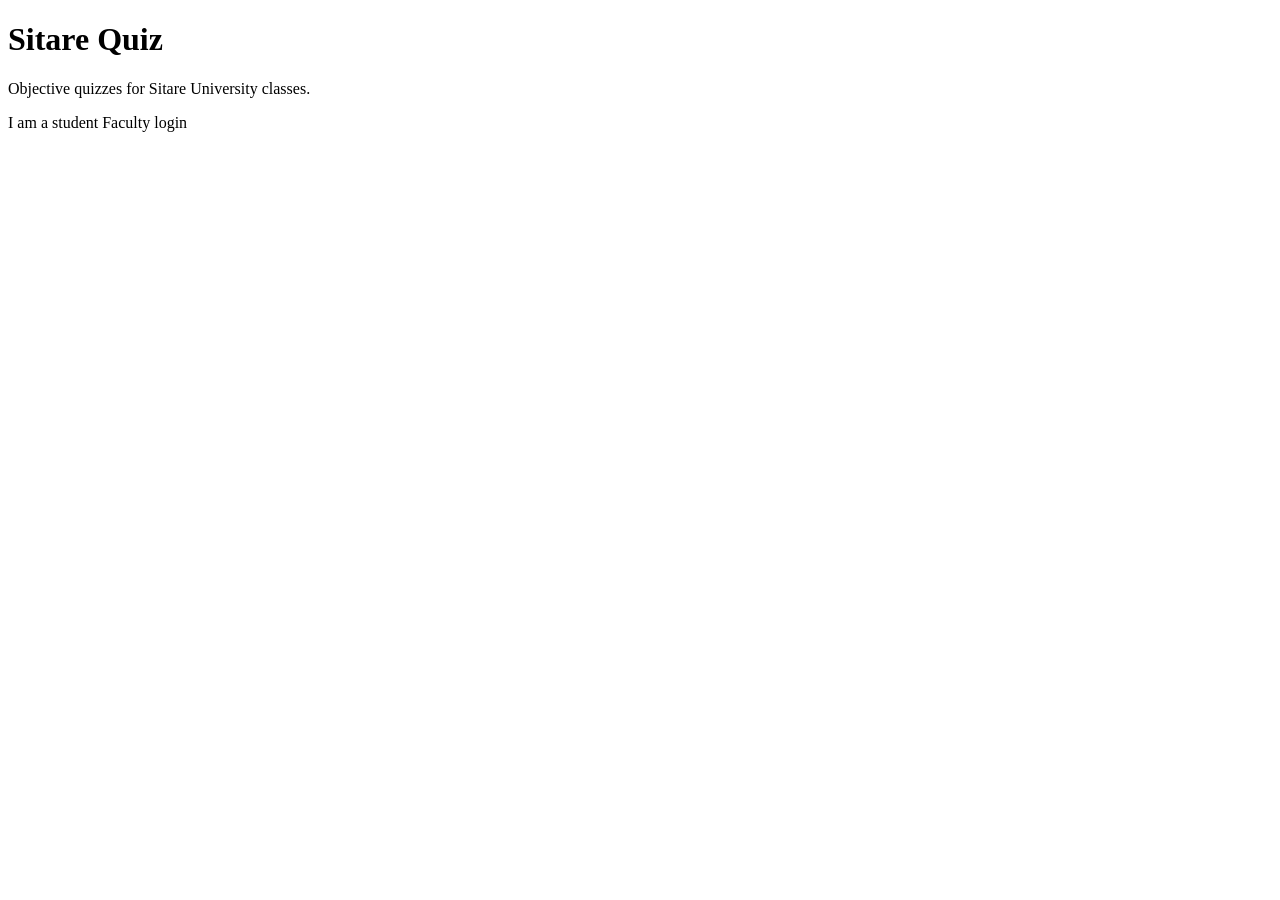
<file: src/main/resources/templates/index.html>
<!DOCTYPE html>
<html xmlns:th="http://www.thymeleaf.org" lang="en">
<head th:replace="~{fragments :: head('Welcome')}"></head>
<body class="center-page">
<main class="card narrow">
    <h1>Sitare Quiz</h1>
    <p class="muted">Objective quizzes for Sitare University classes.</p>
    <div class="stack">
        <a class="button primary" th:href="@{/student/login}">I am a student</a>
        <a class="button" th:href="@{/login}">Faculty login</a>
    </div>
</main>
</body>
</html>
</file>
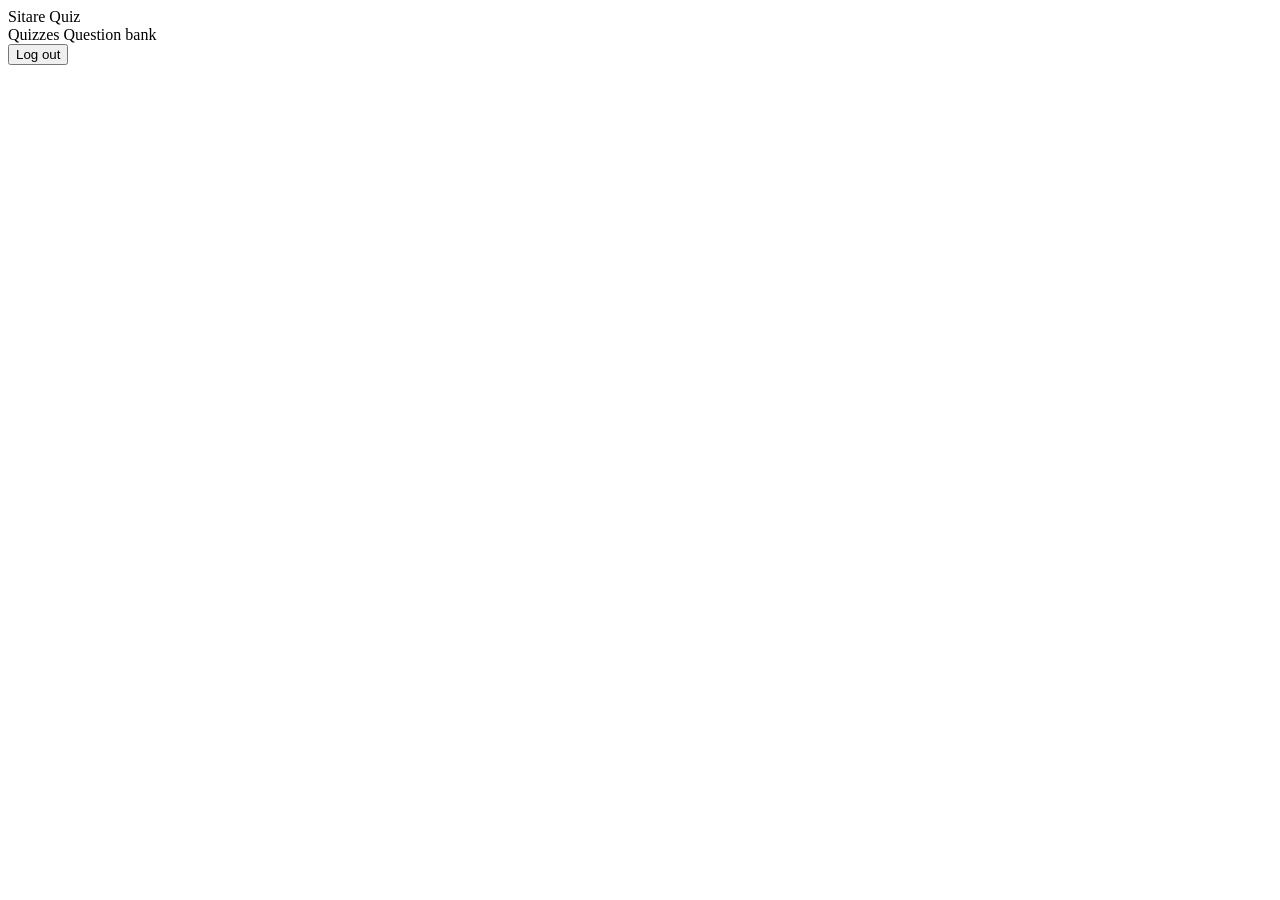
<file: src/main/resources/templates/fragments.html>
<!DOCTYPE html>
<html xmlns:th="http://www.thymeleaf.org" xmlns:sec="http://www.thymeleaf.org/extras/spring-security">
<head th:fragment="head(title)">
    <meta charset="utf-8">
    <meta name="viewport" content="width=device-width, initial-scale=1">
    <meta name="_csrf" th:content="${_csrf != null ? _csrf.token : ''}">
    <meta name="_csrf_header" th:content="${_csrf != null ? _csrf.headerName : ''}">
    <title th:text="${title} + ' · Sitare Quiz'">Sitare Quiz</title>
    <link rel="stylesheet" th:href="@{/css/app.css}">
</head>
<body>

<header th:fragment="facultyNav" class="topbar">
    <a class="brand" th:href="@{/faculty/quizzes}">Sitare Quiz</a>
    <nav>
        <a th:href="@{/faculty/quizzes}">Quizzes</a>
        <a th:href="@{/faculty/questions}">Question bank</a>
        <form th:action="@{/logout}" method="post" class="inline">
            <button type="submit" class="link">Log out</button>
        </form>
    </nav>
</header>

<div th:fragment="flash">
    <p class="notice ok" th:if="${message}" th:text="${message}"></p>
    <p class="notice error" th:if="${error}" th:text="${error}"></p>
</div>

</body>
</html>
</file>
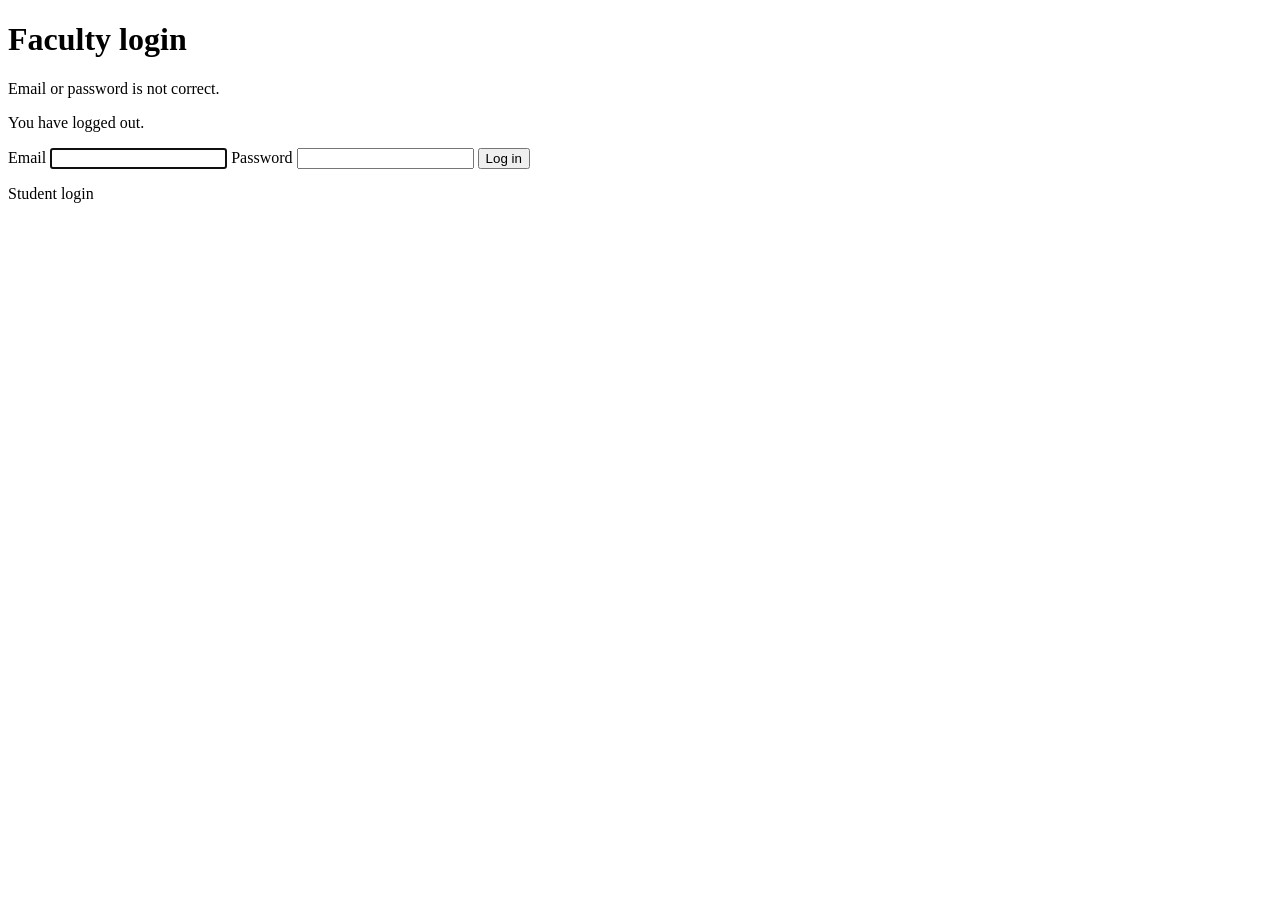
<file: src/main/resources/templates/login.html>
<!DOCTYPE html>
<html xmlns:th="http://www.thymeleaf.org" lang="en">
<head th:replace="~{fragments :: head('Faculty login')}"></head>
<body class="center-page">
<main class="card narrow">
    <h1>Faculty login</h1>
    <p class="notice error" th:if="${param.error}">Email or password is not correct.</p>
    <p class="notice ok" th:if="${param.logout}">You have logged out.</p>
    <form th:action="@{/login}" method="post" class="stack">
        <label>Email
            <input type="email" name="username" autocomplete="username" required autofocus>
        </label>
        <label>Password
            <input type="password" name="password" autocomplete="current-password" required>
        </label>
        <button type="submit" class="primary">Log in</button>
    </form>
    <p class="muted small"><a th:href="@{/student/login}">Student login</a></p>
</main>
</body>
</html>
</file>
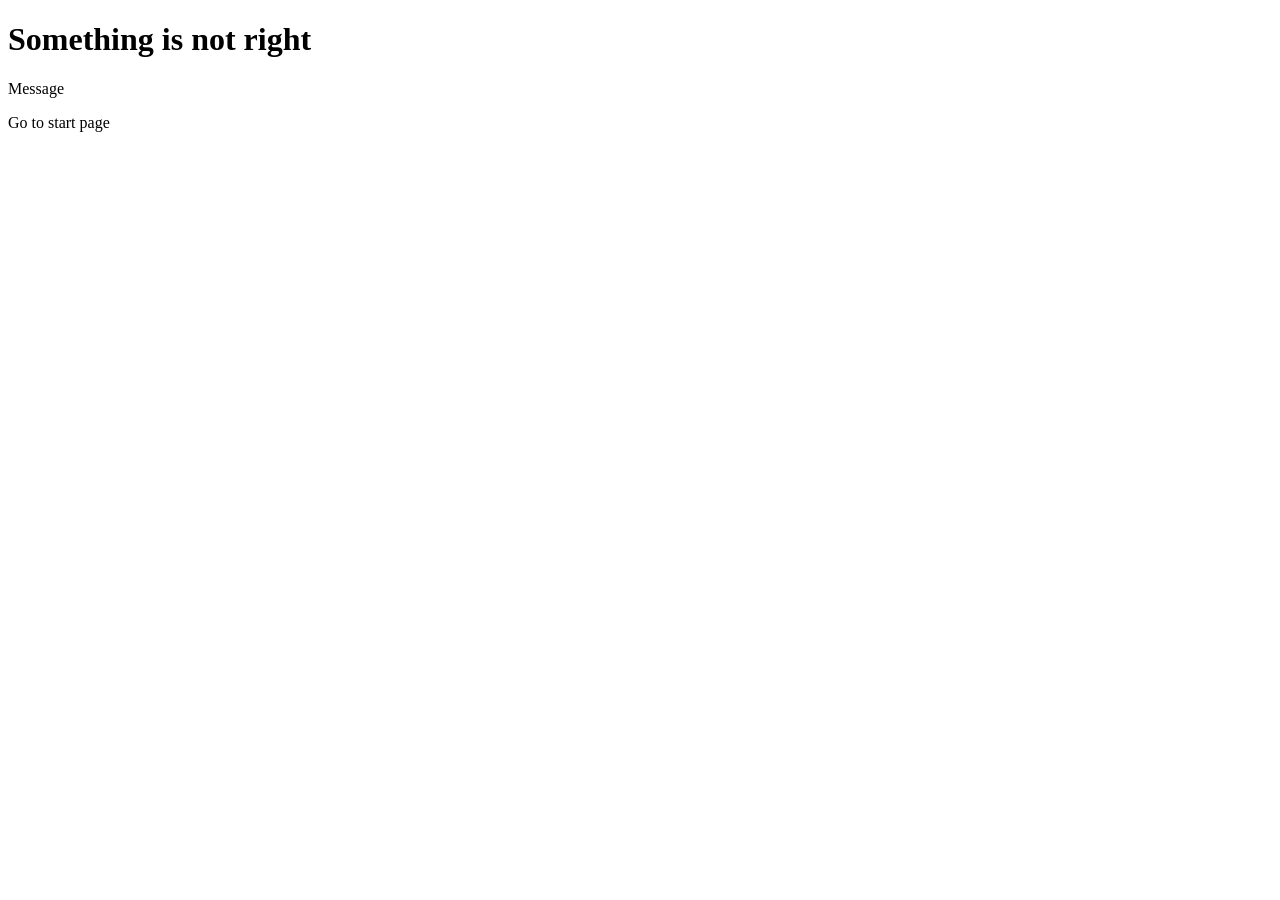
<file: src/main/resources/templates/problem.html>
<!DOCTYPE html>
<html xmlns:th="http://www.thymeleaf.org" lang="en">
<head th:replace="~{fragments :: head('Problem')}"></head>
<body class="center-page">
<main class="card narrow">
    <h1>Something is not right</h1>
    <p th:text="${message}">Message</p>
    <a class="button" th:href="@{/}">Go to start page</a>
</main>
</body>
</html>
</file>
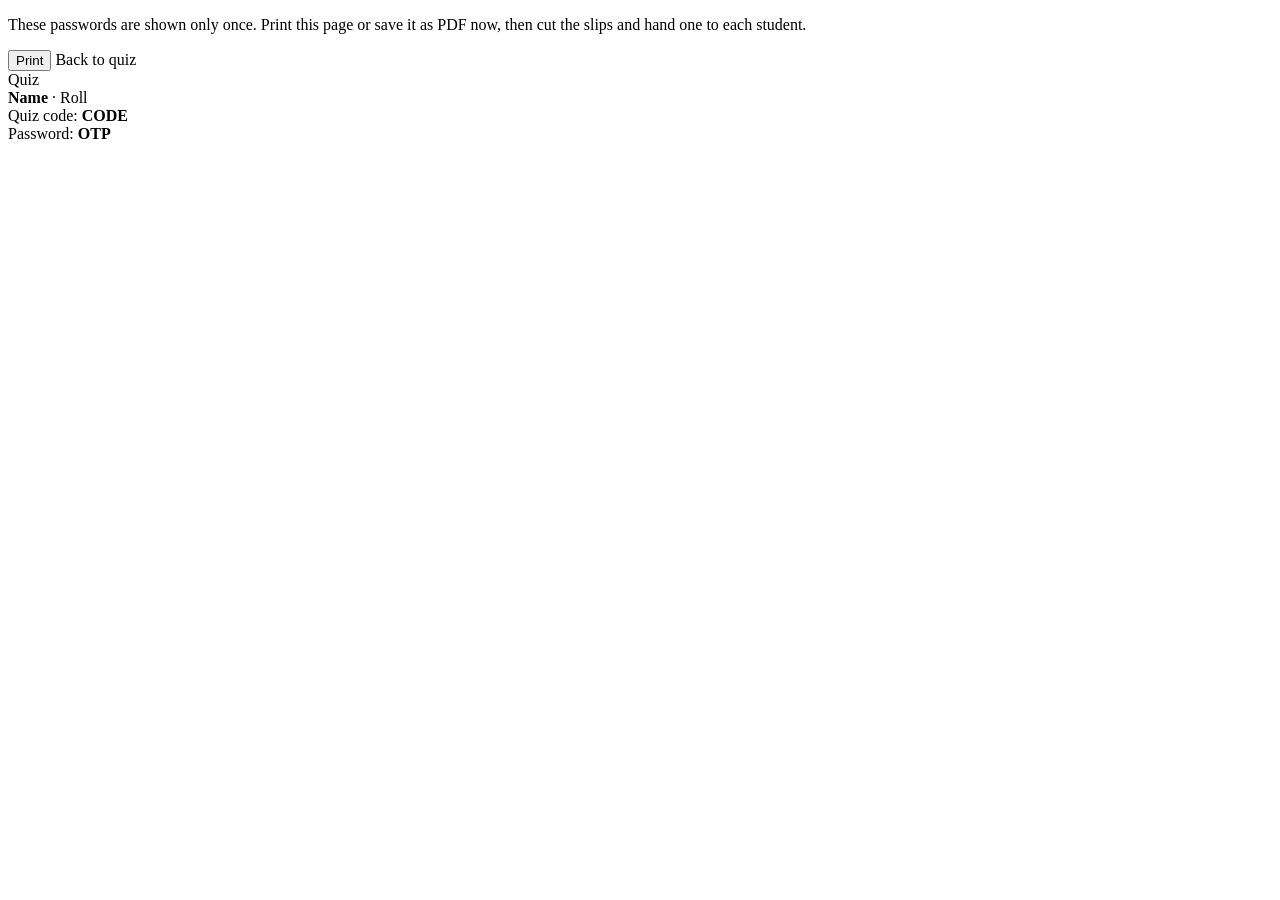
<file: src/main/resources/templates/faculty/otps.html>
<!DOCTYPE html>
<html xmlns:th="http://www.thymeleaf.org" lang="en">
<head th:replace="~{fragments :: head('Student passwords')}"></head>
<body>
<header th:replace="~{fragments :: facultyNav}" class="no-print"></header>
<main class="page">
    <p class="notice warn no-print">These passwords are shown only once. Print this page or save it as PDF now,
        then cut the slips and hand one to each student.</p>
    <div class="row no-print">
        <button type="button" class="primary" id="print-button">Print</button>
        <a class="button" th:href="@{/faculty/quizzes/{id}(id=${quiz.id()})}">Back to quiz</a>
    </div>

    <div class="slips">
        <div class="slip" th:each="s : ${issued}">
            <div class="small muted" th:text="${quiz.title()}">Quiz</div>
            <div><strong th:text="${s.name()}">Name</strong> · <span class="mono" th:text="${s.rollNo()}">Roll</span></div>
            <div>Quiz code: <strong class="mono" th:text="${quiz.code()}">CODE</strong></div>
            <div>Password: <strong class="mono big" th:text="${s.otp()}">OTP</strong></div>
        </div>
    </div>
</main>
<script th:src="@{/js/print.js}"></script>
</body>
</html>
</file>
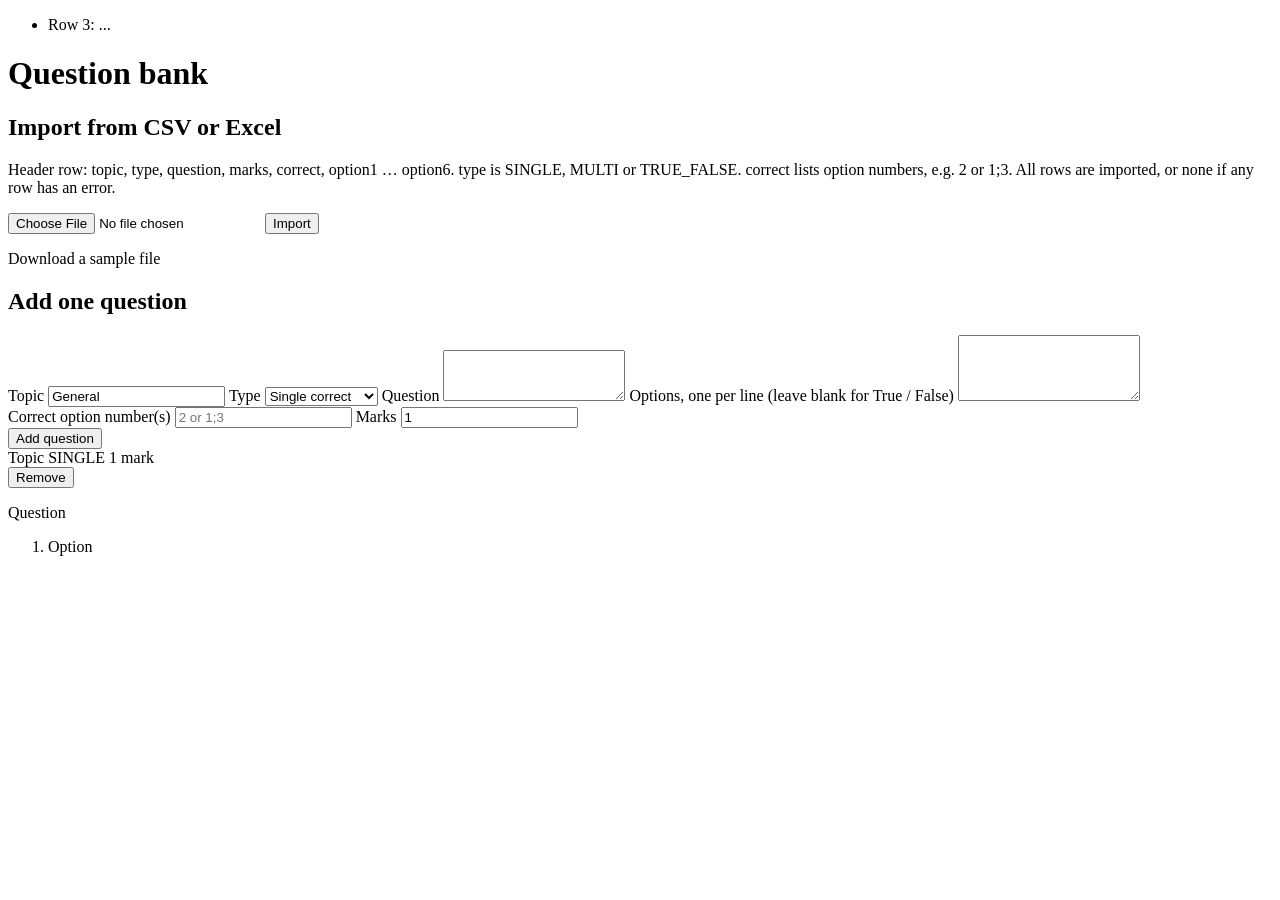
<file: src/main/resources/templates/faculty/questions.html>
<!DOCTYPE html>
<html xmlns:th="http://www.thymeleaf.org" lang="en">
<head th:replace="~{fragments :: head('Question bank')}"></head>
<body>
<header th:replace="~{fragments :: facultyNav}"></header>
<main class="page">
    <div th:replace="~{fragments :: flash}"></div>
    <ul class="errors" th:if="${importErrors}">
        <li th:each="e : ${importErrors}" th:text="${e}">Row 3: ...</li>
    </ul>

    <h1>Question bank <span class="muted" th:text="'(' + ${questions.size()} + ')'"></span></h1>

    <div class="two-col">
        <section class="card">
            <h2>Import from CSV or Excel</h2>
            <p class="small muted">
                Header row: <span class="mono">topic, type, question, marks, correct, option1 … option6</span>.
                <span class="mono">type</span> is SINGLE, MULTI or TRUE_FALSE.
                <span class="mono">correct</span> lists option numbers, e.g. <span class="mono">2</span> or <span class="mono">1;3</span>.
                All rows are imported, or none if any row has an error.
            </p>
            <form th:action="@{/faculty/questions/import}" method="post" enctype="multipart/form-data" class="stack">
                <input type="file" name="file" accept=".csv,.xlsx,.xls" required>
                <button type="submit" class="primary">Import</button>
            </form>
            <p class="small"><a th:href="@{/question-template.csv}" download>Download a sample file</a></p>
        </section>

        <section class="card">
            <h2>Add one question</h2>
            <form th:action="@{/faculty/questions}" method="post" class="stack">
                <label>Topic <input type="text" name="topic" maxlength="100" value="General"></label>
                <label>Type
                    <select name="type">
                        <option value="SINGLE">Single correct</option>
                        <option value="MULTI">Multiple correct</option>
                        <option value="TRUE_FALSE">True / False</option>
                    </select>
                </label>
                <label>Question <textarea name="stem" rows="3" required></textarea></label>
                <label>Options, one per line (leave blank for True / False)
                    <textarea name="options" rows="4"></textarea></label>
                <div class="row">
                    <label>Correct option number(s) <input type="text" name="correct" placeholder="2 or 1;3" required></label>
                    <label>Marks <input type="number" name="marks" value="1" min="0.25" step="0.25" required></label>
                </div>
                <button type="submit" class="primary">Add question</button>
            </form>
        </section>
    </div>

    <section th:each="q : ${questions}" class="question-card">
        <div class="question-head">
            <span class="badge" th:text="${q.topic()}">Topic</span>
            <span class="badge" th:text="${q.type()}">SINGLE</span>
            <span class="muted small" th:text="${@fmt.marks(q.marks())} + ' mark(s)'">1 mark</span>
            <form th:action="@{/faculty/questions/{id}/delete(id=${q.id()})}" method="post" class="inline push-right">
                <button type="submit" class="link danger">Remove</button>
            </form>
        </div>
        <p class="stem" th:text="${q.stem()}">Question</p>
        <ol class="options">
            <li th:each="o : ${q.options()}" th:classappend="${o.correct()} ? 'correct'" th:text="${o.text()}">Option</li>
        </ol>
    </section>
</main>
</body>
</html>
</file>
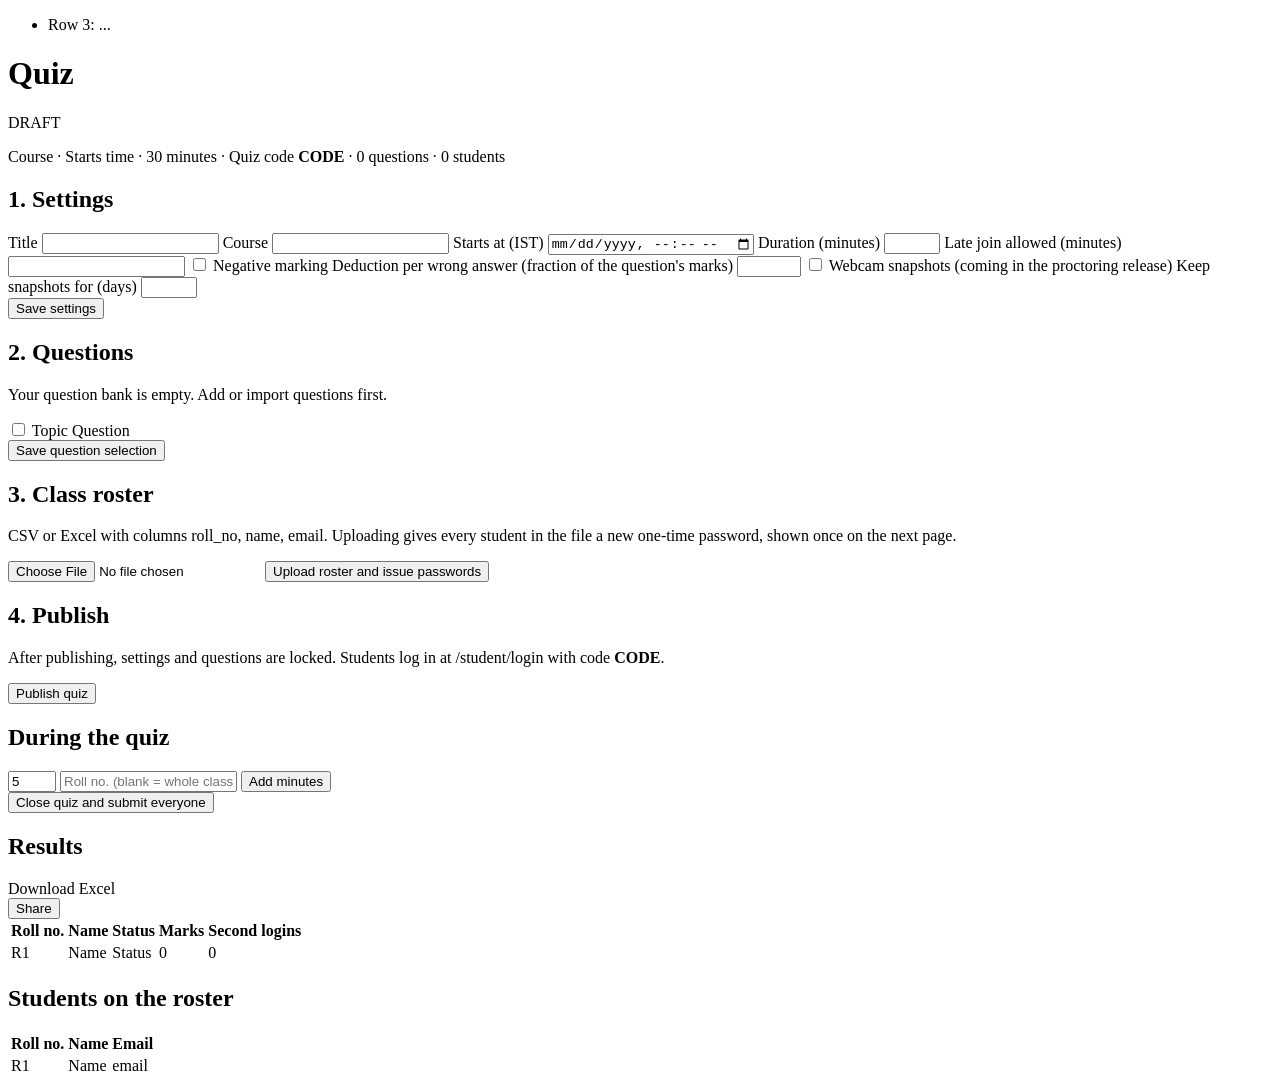
<file: src/main/resources/templates/faculty/quiz.html>
<!DOCTYPE html>
<html xmlns:th="http://www.thymeleaf.org" lang="en">
<head th:replace="~{fragments :: head(${quiz.title()})}"></head>
<body>
<header th:replace="~{fragments :: facultyNav}"></header>
<main class="page" th:with="draft=${quiz.status().name() == 'DRAFT'}, live=${quiz.status().name() == 'PUBLISHED'}">
    <div th:replace="~{fragments :: flash}"></div>
    <ul class="errors" th:if="${rosterErrors}">
        <li th:each="e : ${rosterErrors}" th:text="${e}">Row 3: ...</li>
    </ul>

    <div class="title-row">
        <h1 th:text="${quiz.title()}">Quiz</h1>
        <span class="badge big" th:text="${quiz.status()}">DRAFT</span>
    </div>
    <p class="muted">
        <span th:text="${quiz.course()}">Course</span>
        · Starts <span th:text="${@fmt.dateTime(quiz.startsAt())}">time</span>
        · <span th:text="${quiz.durationMin()}">30</span> minutes
        · Quiz code <strong class="mono" th:text="${quiz.code()}">CODE</strong>
        · <span th:text="${selectedCount}">0</span> questions
        · <span th:text="${roster.size()}">0</span> students
    </p>

    <!-- Step-by-step setup while in draft -->
    <section class="card" th:if="${draft}">
        <h2>1. Settings</h2>
        <form th:action="@{/faculty/quizzes/{id}/settings(id=${quiz.id()})}" method="post" class="form-grid">
            <label>Title <input type="text" name="title" th:value="${quiz.title()}" required></label>
            <label>Course <input type="text" name="course" th:value="${quiz.course()}"></label>
            <label>Starts at (IST) <input type="datetime-local" name="startsAt" th:value="${@fmt.input(quiz.startsAt())}" required></label>
            <label>Duration (minutes) <input type="number" name="durationMin" th:value="${quiz.durationMin()}" min="1" max="300"></label>
            <label>Late join allowed (minutes) <input type="number" name="lateJoinMin" th:value="${quiz.lateJoinMin()}" min="0"></label>
            <label class="check"><input type="checkbox" name="negativeMarking" value="true" th:checked="${quiz.negativeMarking()}"> Negative marking</label>
            <label>Deduction per wrong answer (fraction of the question's marks)
                <input type="number" name="negativeFraction" th:value="${quiz.negativeFraction()}" min="0" max="1" step="0.05"></label>
            <label class="check"><input type="checkbox" name="webcamEnabled" value="true" th:checked="${quiz.webcamEnabled()}"> Webcam snapshots (coming in the proctoring release)</label>
            <label>Keep snapshots for (days) <input type="number" name="snapshotRetentionDays" th:value="${quiz.snapshotRetentionDays()}" min="1" max="365"></label>
            <div><button type="submit" class="primary">Save settings</button></div>
        </form>
    </section>

    <section class="card" th:if="${draft}">
        <h2>2. Questions</h2>
        <p class="muted small" th:if="${bank.isEmpty()}">Your question bank is empty. <a th:href="@{/faculty/questions}">Add or import questions first.</a></p>
        <form th:action="@{/faculty/quizzes/{id}/questions(id=${quiz.id()})}" method="post" th:if="${!bank.isEmpty()}">
            <div class="pick-list">
                <label th:each="q : ${bank}" class="pick">
                    <input type="checkbox" name="questionIds" th:value="${q.id()}" th:checked="${selected.contains(q.id())}">
                    <span class="badge" th:text="${q.topic()}">Topic</span>
                    <span th:text="${q.stem()}">Question</span>
                    <span class="muted small" th:text="'(' + ${@fmt.marks(q.marks())} + ')'"></span>
                </label>
            </div>
            <button type="submit" class="primary">Save question selection</button>
        </form>
    </section>

    <section class="card" th:if="${!(quiz.status().name() == 'CLOSED')}">
        <h2 th:text="${draft} ? '3. Class roster' : 'Class roster'">3. Class roster</h2>
        <p class="small muted">CSV or Excel with columns <span class="mono">roll_no, name, email</span>.
            Uploading gives every student in the file a new one-time password, shown once on the next page.</p>
        <form th:action="@{/faculty/quizzes/{id}/roster(id=${quiz.id()})}" method="post" enctype="multipart/form-data" class="row">
            <input type="file" name="file" accept=".csv,.xlsx,.xls" required>
            <button type="submit">Upload roster and issue passwords</button>
        </form>
    </section>

    <section class="card" th:if="${draft}">
        <h2>4. Publish</h2>
        <p class="small muted">After publishing, settings and questions are locked. Students log in at
            <span class="mono" th:text="@{/student/login}">/student/login</span> with code
            <strong class="mono" th:text="${quiz.code()}">CODE</strong>.</p>
        <form th:action="@{/faculty/quizzes/{id}/publish(id=${quiz.id()})}" method="post">
            <button type="submit" class="primary">Publish quiz</button>
        </form>
    </section>

    <!-- While running and after -->
    <section class="card" th:if="${live}">
        <h2>During the quiz</h2>
        <div class="row wrap">
            <form th:action="@{/faculty/quizzes/{id}/extend(id=${quiz.id()})}" method="post" class="row">
                <input type="number" name="minutes" value="5" min="1" max="60" class="short">
                <input type="text" name="rollNo" placeholder="Roll no. (blank = whole class)">
                <button type="submit">Add minutes</button>
            </form>
            <form th:action="@{/faculty/quizzes/{id}/close(id=${quiz.id()})}" method="post">
                <button type="submit" class="danger">Close quiz and submit everyone</button>
            </form>
        </div>
    </section>

    <section class="card" th:if="${!draft}">
        <div class="title-row">
            <h2>Results</h2>
            <div class="row">
                <a class="button" th:href="@{/faculty/quizzes/{id}/results.xlsx(id=${quiz.id()})}">Download Excel</a>
                <form th:action="@{/faculty/quizzes/{id}/share-answers(id=${quiz.id()})}" method="post">
                    <input type="hidden" name="shared" th:value="${!quiz.answersShared()}">
                    <button type="submit" th:text="${quiz.answersShared()} ? 'Hide correct answers' : 'Share correct answers with students'">Share</button>
                </form>
            </div>
        </div>
        <table class="grid">
            <thead><tr><th>Roll no.</th><th>Name</th><th>Status</th><th>Marks</th><th>Second logins</th></tr></thead>
            <tbody>
            <tr th:each="r : ${results}">
                <td class="mono" th:text="${r.rollNo()}">R1</td>
                <td th:text="${r.name()}">Name</td>
                <td th:text="${r.statusLabel()}">Status</td>
                <td th:text="${r.score() != null} ? ${@fmt.marks(r.score())} + ' / ' + ${@fmt.marks(r.maxScore())} : '—'">0</td>
                <td th:text="${r.secondLogins()}" th:classappend="${r.secondLogins() > 0} ? 'warn'">0</td>
            </tr>
            </tbody>
        </table>
    </section>

    <section class="card" th:if="${draft and !roster.isEmpty()}">
        <h2>Students on the roster</h2>
        <table class="grid">
            <thead><tr><th>Roll no.</th><th>Name</th><th>Email</th></tr></thead>
            <tbody>
            <tr th:each="s : ${roster}">
                <td class="mono" th:text="${s.rollNo()}">R1</td>
                <td th:text="${s.name()}">Name</td>
                <td th:text="${s.email()}">email</td>
            </tr>
            </tbody>
        </table>
    </section>
</main>
</body>
</html>
</file>
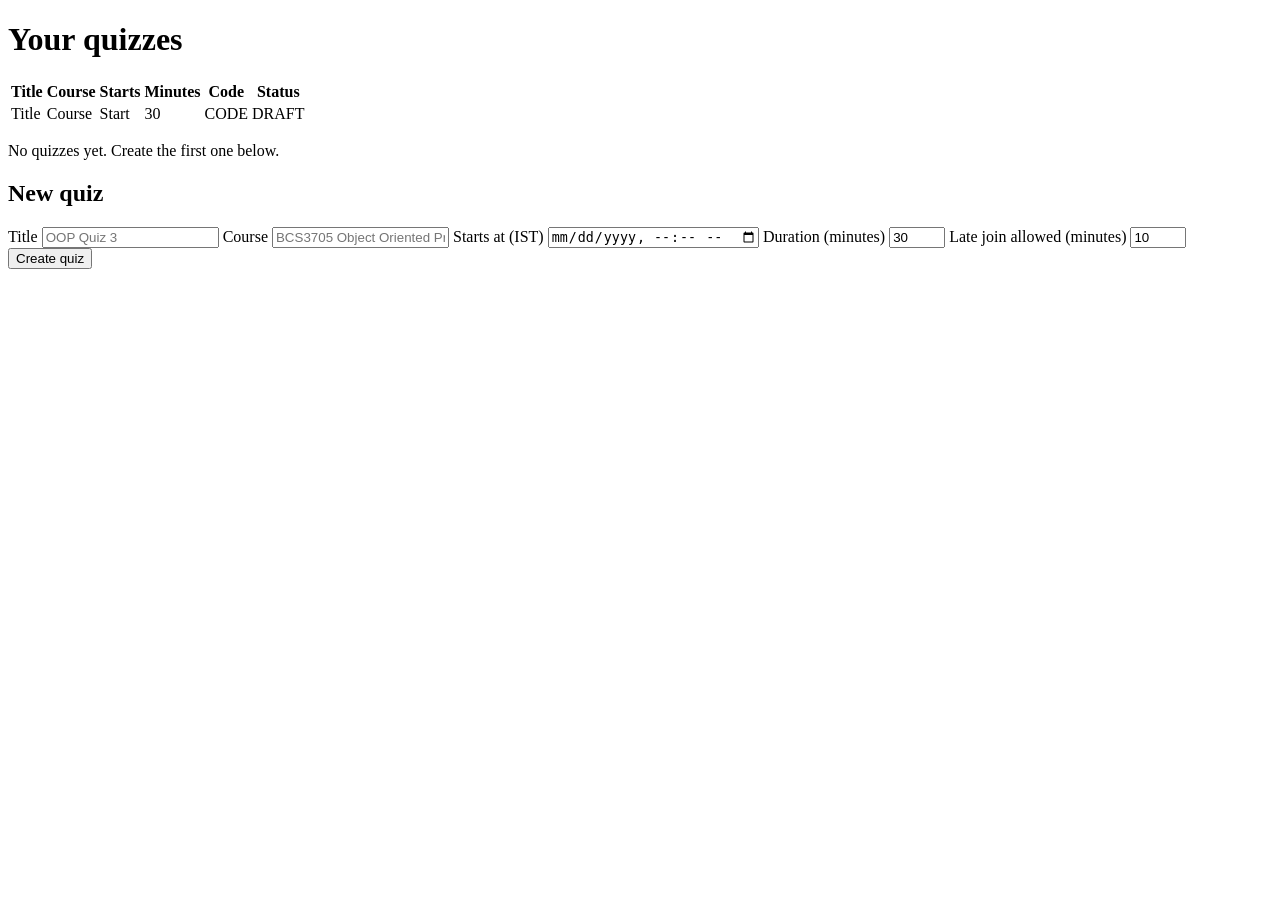
<file: src/main/resources/templates/faculty/quizzes.html>
<!DOCTYPE html>
<html xmlns:th="http://www.thymeleaf.org" lang="en">
<head th:replace="~{fragments :: head('Quizzes')}"></head>
<body>
<header th:replace="~{fragments :: facultyNav}"></header>
<main class="page">
    <div th:replace="~{fragments :: flash}"></div>
    <h1>Your quizzes</h1>

    <table class="grid" th:if="${!quizzes.isEmpty()}">
        <thead>
        <tr><th>Title</th><th>Course</th><th>Starts</th><th>Minutes</th><th>Code</th><th>Status</th></tr>
        </thead>
        <tbody>
        <tr th:each="q : ${quizzes}">
            <td><a th:href="@{/faculty/quizzes/{id}(id=${q.id()})}" th:text="${q.title()}">Title</a></td>
            <td th:text="${q.course()}">Course</td>
            <td th:text="${@fmt.dateTime(q.startsAt())}">Start</td>
            <td th:text="${q.durationMin()}">30</td>
            <td class="mono" th:text="${q.code()}">CODE</td>
            <td><span class="badge" th:text="${q.status()}">DRAFT</span></td>
        </tr>
        </tbody>
    </table>
    <p class="muted" th:if="${quizzes.isEmpty()}">No quizzes yet. Create the first one below.</p>

    <section class="card">
        <h2>New quiz</h2>
        <form th:action="@{/faculty/quizzes}" method="post" class="form-grid">
            <label>Title <input type="text" name="title" required maxlength="255" placeholder="OOP Quiz 3"></label>
            <label>Course <input type="text" name="course" maxlength="255" placeholder="BCS3705 Object Oriented Programming"></label>
            <label>Starts at (IST) <input type="datetime-local" name="startsAt" required></label>
            <label>Duration (minutes) <input type="number" name="durationMin" value="30" min="1" max="300" required></label>
            <label>Late join allowed (minutes) <input type="number" name="lateJoinMin" value="10" min="0" max="300" required></label>
            <div><button type="submit" class="primary">Create quiz</button></div>
        </form>
    </section>
</main>
</body>
</html>
</file>
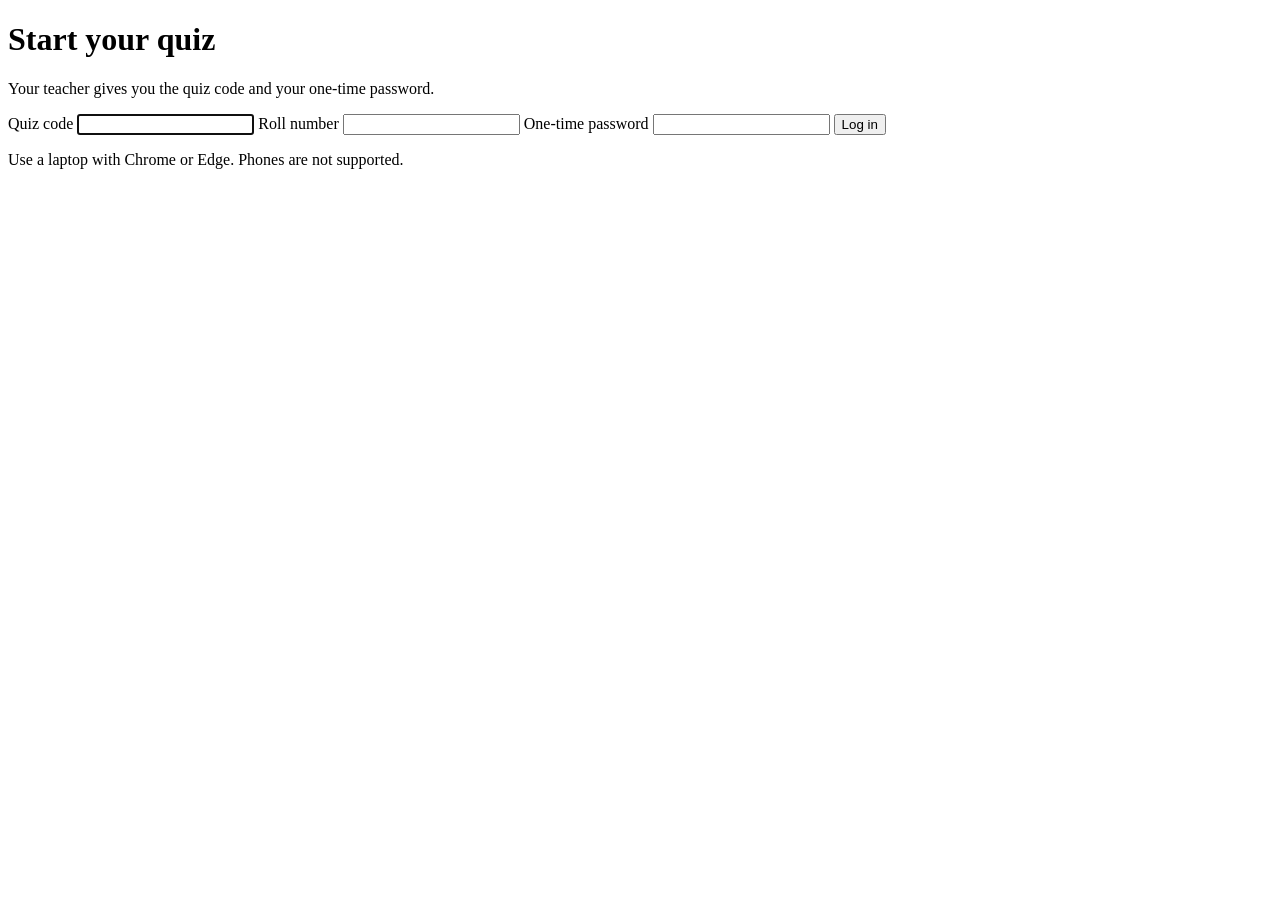
<file: src/main/resources/templates/student/login.html>
<!DOCTYPE html>
<html xmlns:th="http://www.thymeleaf.org" lang="en">
<head th:replace="~{fragments :: head('Student login')}"></head>
<body class="center-page">
<main class="card narrow">
    <h1>Start your quiz</h1>
    <p class="muted">Your teacher gives you the quiz code and your one-time password.</p>
    <p class="notice error" th:if="${error}" th:text="${error}"></p>
    <form th:action="@{/student/login}" method="post" class="stack" autocomplete="off">
        <label>Quiz code
            <input type="text" name="code" th:value="${code}" maxlength="12" required autofocus class="upper">
        </label>
        <label>Roll number
            <input type="text" name="roll" th:value="${roll}" maxlength="50" required>
        </label>
        <label>One-time password
            <input type="text" name="otp" maxlength="12" required class="upper">
        </label>
        <button type="submit" class="primary">Log in</button>
    </form>
    <p class="muted small">Use a laptop with Chrome or Edge. Phones are not supported.</p>
</main>
</body>
</html>
</file>
